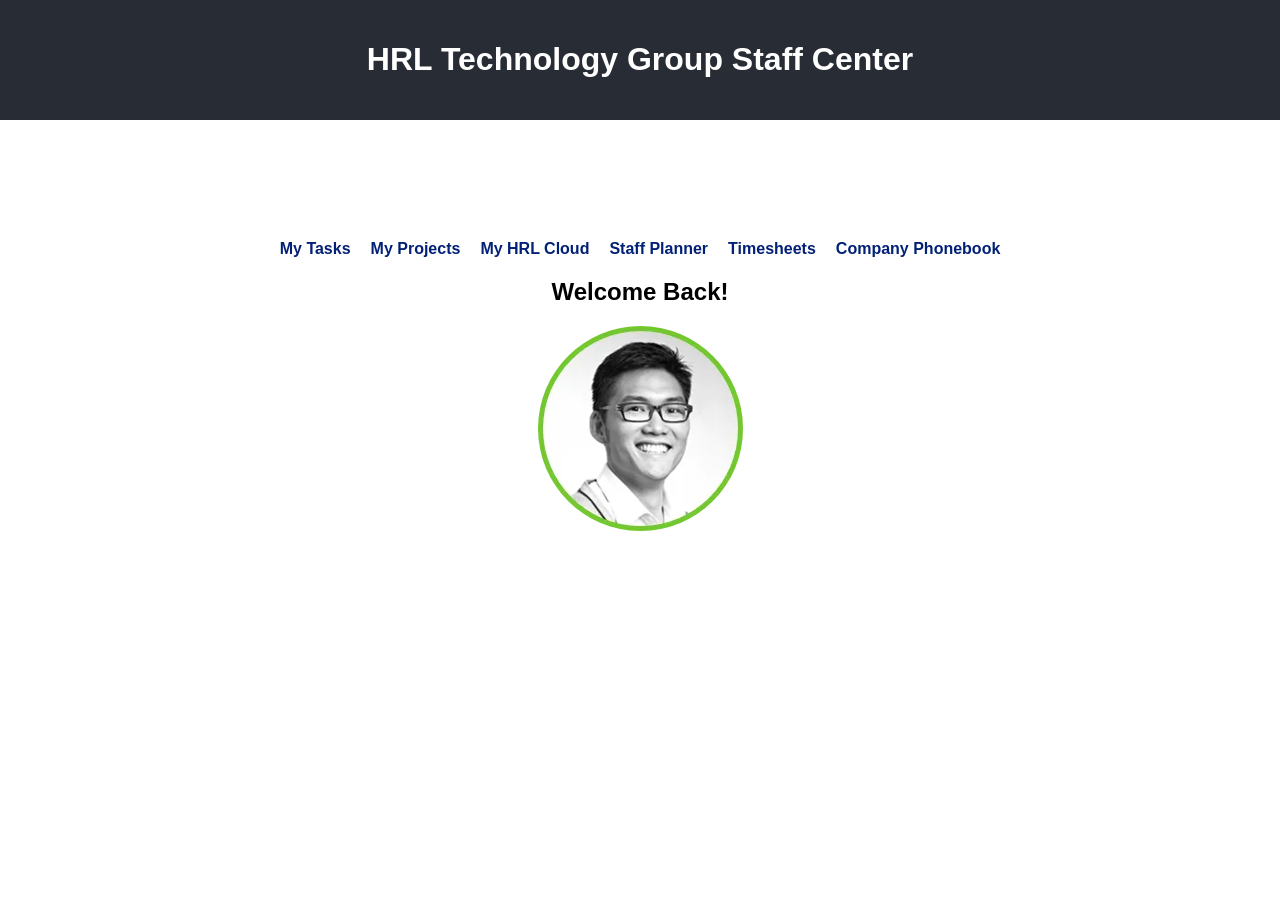
<file: index.html>
<!doctype html><html lang="en"><head><meta charset="utf-8"/><link rel="icon" href="/favicon.ico"/><meta name="viewport" content="width=device-width,initial-scale=1"/><meta name="theme-color" content="#000000"/><meta name="description" content="Web site created using create-react-app"/><link rel="apple-touch-icon" href="/logo192.png"/><link rel="manifest" href="/manifest.json"/><title>React App</title><script defer="defer" src="/static/js/main.ab09cea5.js"></script><link href="/static/css/main.58d214cd.css" rel="stylesheet"></head><body><noscript>You need to enable JavaScript to run this app.</noscript><div id="root"></div></body></html>
</file>
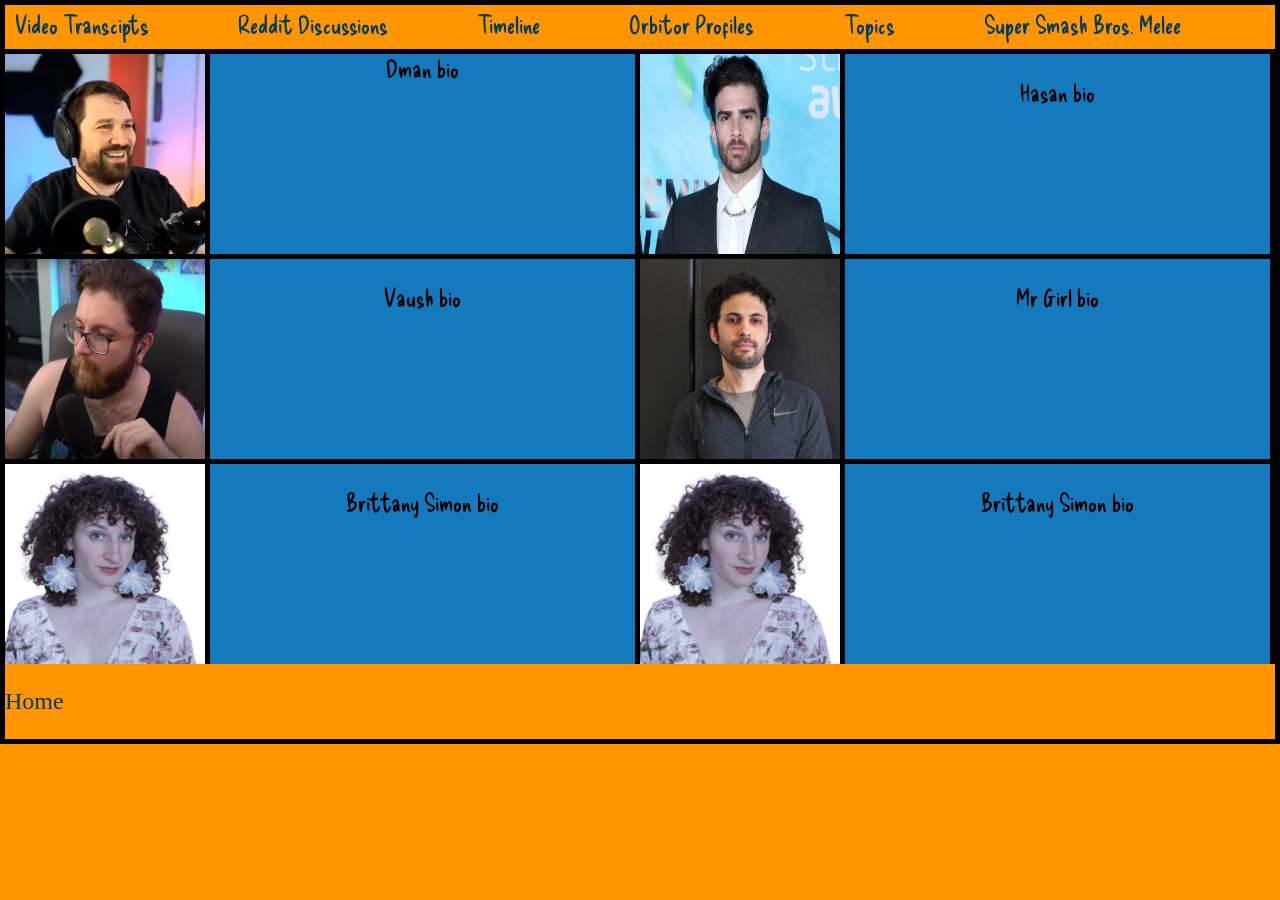
<file: orbiters.html>
<!DOCTYPE html>
<html>
  <head>
	<script src="scripts/jquery.js"></script>
	<link href="styles/main_style.css" rel="stylesheet" />
    <link rel="stylesheet" href="https://fonts.googleapis.com/css2?family=Delicious+Handrawn">
  </head>
  <body>
    <header>
		<div class="topnav">
			<div><a href="vod_page.html">Video Transcipts</a></div>
			<div><a href="reddit_page.html">Reddit Discussions</a></div>
			<div><a href="timeline.html">Timeline</a></div>
			<div><a href="orbiters.html">Orbitor Profiles</a></div>
			<div><a href="topics.html">Topics</a></div>
			<div><a href="https://slippi.gg/">Super Smash Bros. Melee</a></div>
		</div>
	</header>
    <div class="profile-grid">
		<div class="profile-grid-element"><img class="profile-img" src="images/Orbiters/Destiny.png">
			<div>Dman bio</div>
		</div>
		<div class="profile-grid-element"><img class="profile-img" src="images/Orbiters/hasan.webp">
			<p>Hasan bio</p>
		</div>
		<div class="profile-grid-element"><img class="profile-img" src="images/Orbiters/vaush.jpg">
			<p>Vaush bio</p>
		</div>
		<div class="profile-grid-element"><img class="profile-img" src="images/Orbiters/MaxKarson.webp">
			<p>Mr Girl bio</p>
		</div>
		<div class="profile-grid-element"><img class="profile-img" src="images/Orbiters/brittany-simon.png">
			<p>Brittany Simon bio</p>
		</div>
		<div class="profile-grid-element"><img class="profile-img" src="images/Orbiters/brittany-simon.png">
			<p>Brittany Simon bio</p>
		</div>
	</div>
	<p>
		<a href="index.html">Home</a>
	<p>
	<script src="scripts/orbiters.js"></script>
  </body>
</html>
</file>
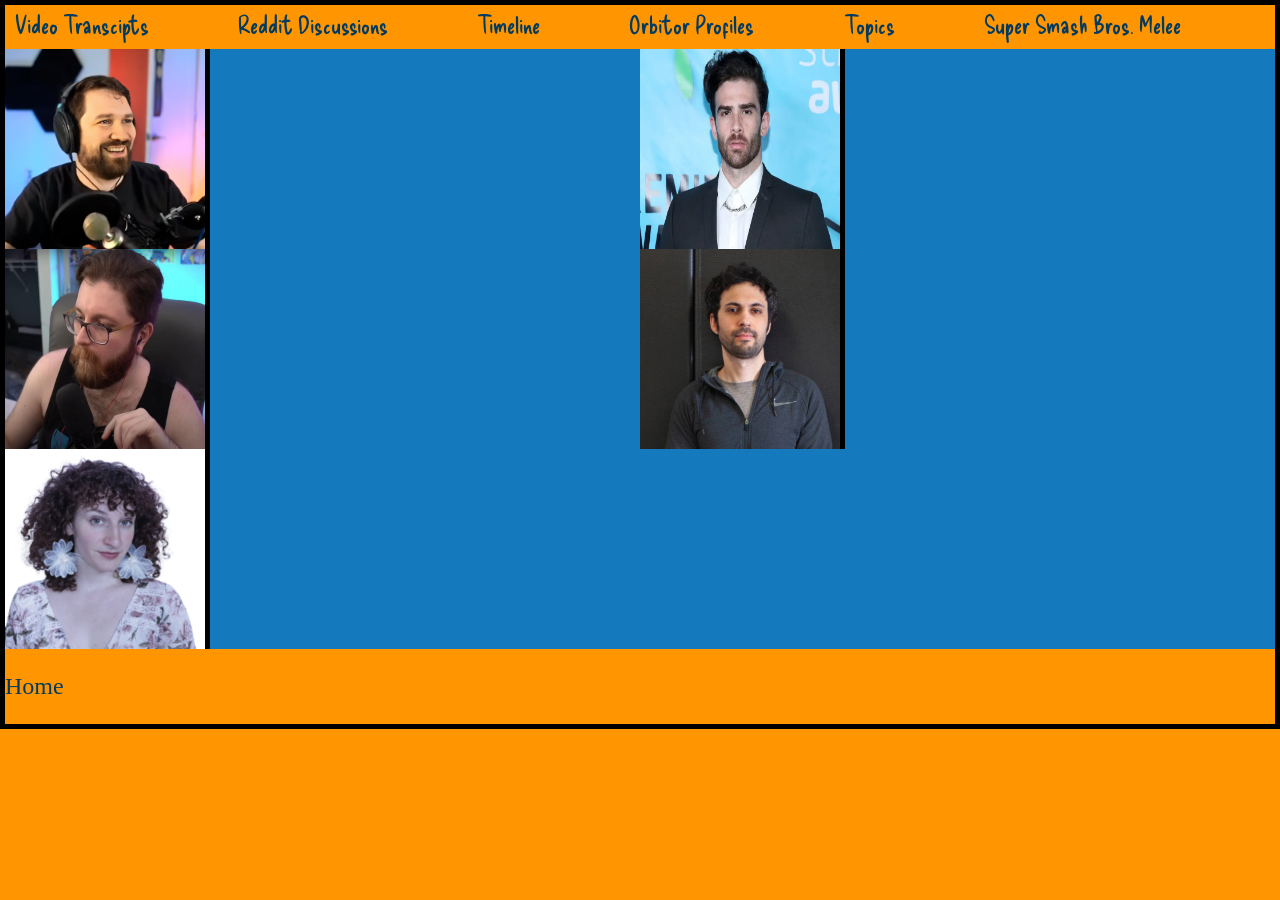
<file: orbitors.html>
<!DOCTYPE html>
<html>
  <head>
	<link href="styles/main_style.css" rel="stylesheet" />
    <link rel="stylesheet" href="https://fonts.googleapis.com/css2?family=Delicious+Handrawn">
  </head>
  <body>
    <header>
		<div class="topnav">
			<div><a href="vod_page.html">Video Transcipts</a></div>
			<div><a href="reddit_page.html">Reddit Discussions</a></div>
			<div><a href="timeline.html">Timeline</a></div>
			<div><a href="orbitors.html">Orbitor Profiles</a></div>
			<div><a href="topics.html">Topics</a></div>
			<div><a href="https://slippi.gg/">Super Smash Bros. Melee</a></div>
		</div>
	</header>
    <div class="profile-grid">
		<div><img class="profile-img" src="images/Orbitors/Destiny.png"></div>
		<div><img class="profile-img" src="images/Orbitors/hasan.webp"></div>
		<div><img class="profile-img" src="images/Orbitors/vaush.jpg"></div>
		<div><img class="profile-img" src="images/Orbitors/MaxKarson.webp"></div>
		<div><img class="profile-img" src="images/Orbitors/brittany-simon.png"></div>
	</div>
	<p>
		<a href="index.html">Home</a>
	<p>
  </body>
</html>
</file>
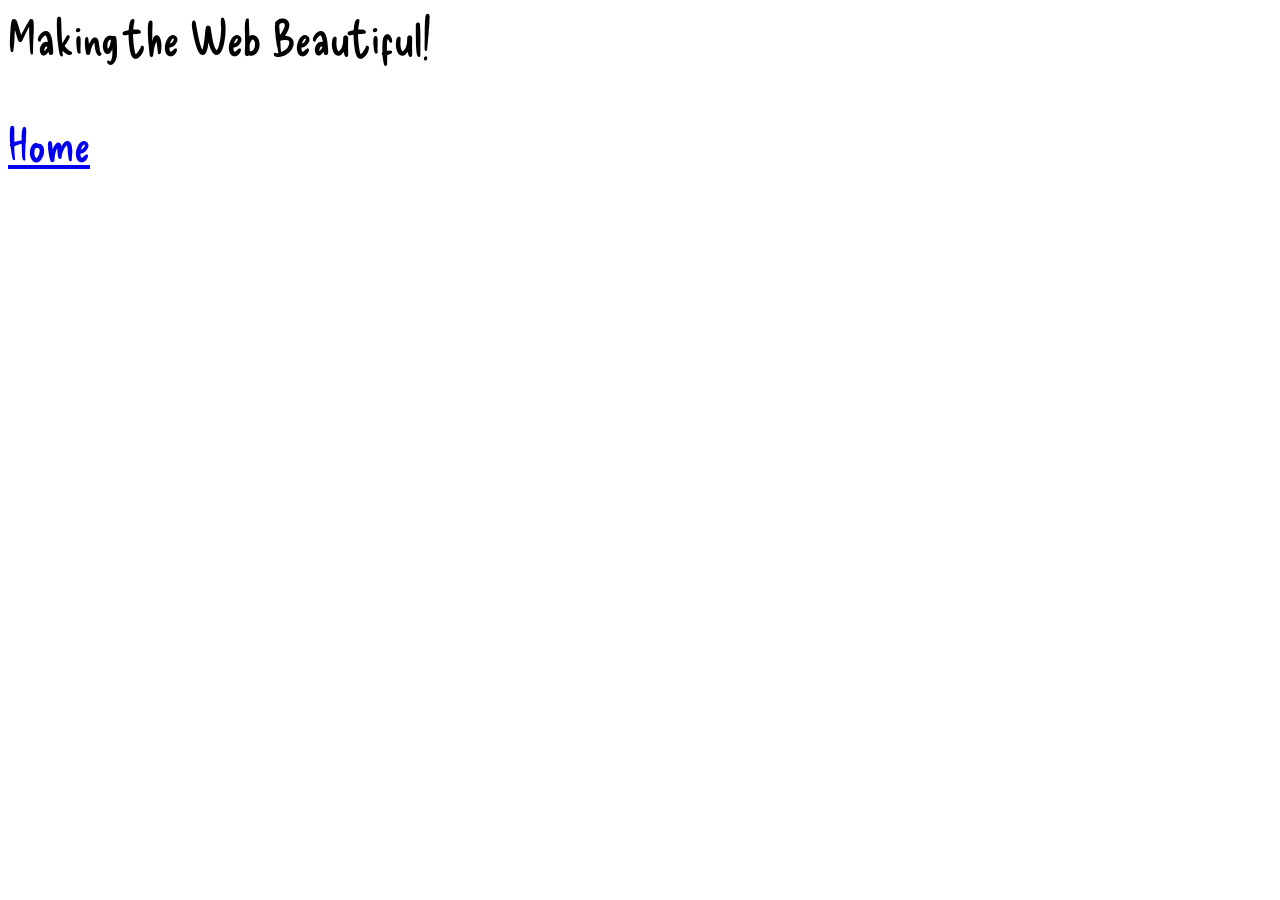
<file: reddit_page.html>
<!DOCTYPE html>
<html>
  <head>
    <link rel="stylesheet" href="https://fonts.googleapis.com/css2?family=Delicious+Handrawn">
    <style>
      body {
        font-family: 'Delicious Handrawn', regular;
        font-size: 48px;
      }
    </style>
  </head>
  <body>
    <div>Making the Web Beautiful!</div>
	<p>
		<a href="index.html">Home</a>
	<p>
  </body>
</html>
</file>
<file: static/css/main.58d214cd.css>
body{-webkit-font-smoothing:antialiased;-moz-osx-font-smoothing:grayscale;font-family:-apple-system,BlinkMacSystemFont,Segoe UI,Roboto,Oxygen,Ubuntu,Cantarell,Fira Sans,Droid Sans,Helvetica Neue,sans-serif;margin:0}code{font-family:source-code-pro,Menlo,Monaco,Consolas,Courier New,monospace}.logo{opacity:0;transition:opacity 1s ease-in-out}.logo.visible{opacity:1}nav a{transition:color .3s ease}nav a:hover{color:#78cb33}.skyloo{animation:spin 4s cubic-bezier(1,.9,.6,.8) infinite}@keyframes spin{0%,to{transform:rotate(-90deg)}50%{transform:rotate(90deg)}}.App{text-align:center}.App-header{background-color:#282c34;color:#fff;padding:20px}header img{height:auto;max-width:100%}nav{margin-top:20px}nav ul{display:flex;justify-content:center;list-style:none;padding:0}nav li{margin:0 10px}nav a{color:#022076;font-weight:700;text-decoration:none}section{margin:20px 0}
/*# sourceMappingURL=main.58d214cd.css.map*/
</file>
<file: styles/main_style.css>
html {
  font-size: 24px; /* px means "pixels": the base font size is now 10 pixels high */
}

h1 {
  font-size: 60px;
  margin: 0;
  padding: 0px 0px 0px 10px;
  color: #00539f;
  text-shadow: 1px 1px 1px black;
}

h2 {
  font-size: 48px;
  margin: 0px;
  padding: 0px 0px 0px 10px;
  color: #00539f;
}

header 
{
	margin: 0px;
	padding: 0px 0px 0px 0px;
}

.nav 
{
	padding: 0px 10px 0px 10px;
	font-family: "Delicious Handrawn", regular;
}

.leon
{
	border: 5px solid black;
}

.col-6
{
	display: grid;
	grid-template-columns: auto auto auto auto auto auto;
}

.nav:visited { text-decoration: none; }

.topnav
{
	display: grid;
	grid-template-columns: auto auto auto auto auto auto;
	padding: 5px 5px 10px 10px;
	margin: 0px;
	font-family: "Delicious Handrawn", regular;
}

body {
  margin: 0px;
  background-color: #ff9500;
  border: 5px solid black;
  padding: 0px 0px 0px 0px;
}

img {
  display: block;
  margin: 0px 0px 0px 0px;
}

ul
{
	margin: 0px;
	padding: 0px 0px 0px 0px;
}

a
{
	text-decoration: none;
	color: #023b61;
}

.profile-grid
{
	display: grid;
	grid-template-columns: auto auto;
	grid-template-rows: auto auto auto auto;
	background-color: #157abd;
	margin: 0px;
	font-family: "Delicious Handrawn", regular;
	
}

.profile-grid-element
{	
	display: grid;
	grid-template-columns: auto auto;
	border-top: 5px solid black;
	border-right: 5px solid black;
	background-color: #157abd;
}

.profile-img
{
	width: 200px;
	height: 200px;
	border-right: 5px solid black;
}

.shirts
{
	width: 300px;
	height: 350px;
}
</file>
